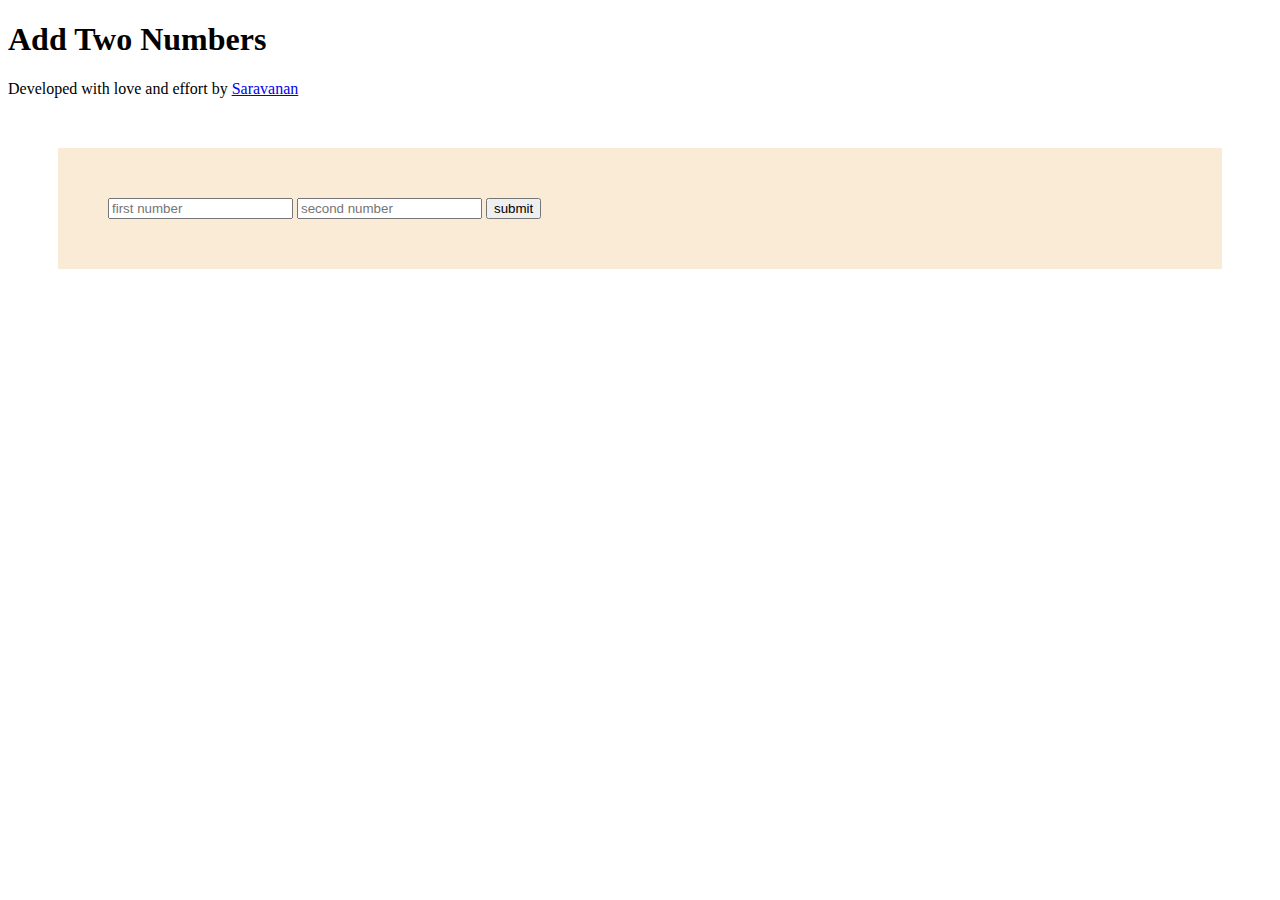
<file: index.html>
<!DOCTYPE html>
<html lang="en">
<head>
    <meta charset="UTF-8">
    <meta http-equiv="X-UA-Compatible" content="IE=edge">
    <meta name="viewport" content="width=device-width, initial-scale=1.0">
    <title>saravanan</title>
    <link rel="stylesheet" href="/index.css">
</head>
<body>
    <nav>
        <h1 class="heading">Add Two Numbers</h1>
        <P>
            Developed with love and  effort by
            <a href="saravanan" id="foot">Saravanan</a>
        </P>
    </nav>
    <form class="form" onsubmit="add()">
        <input type="number" id="a" placeholder="first number" />
        <input type="number" id="b" placeholder="second number" />
        <button type="submit">submit</button>
    </form>
    <p style="display: none;" id="ans">sum : <input id="answer"/></p>
    <script>
        function add() {
            event.preventDefault();
            let a=parseFloat(document.getElementById("a").value);
            let b=parseFloat(document.getElementById("b").value);
            document.getElementById("answer").value =a+b;
            document.getElementById("ans").style.display ="block";
        }
    </script>
</body>
</html>
</file>
<file: index.css>
* {
    flex: content;
    align-items: center;
}

.form {
    background-color: antiquewhite;
    margin: 50px;
    padding: 50px;
}

navbar {
    position: absolute;
    padding: 10px;
    display: table;
    text-align: center;
    margin-right: auto;
    margin-left: auto;
    top: 0;
}

@media only screen and (max-width:400px) {
    * {
        text-align: center;
    }
}
</file>
